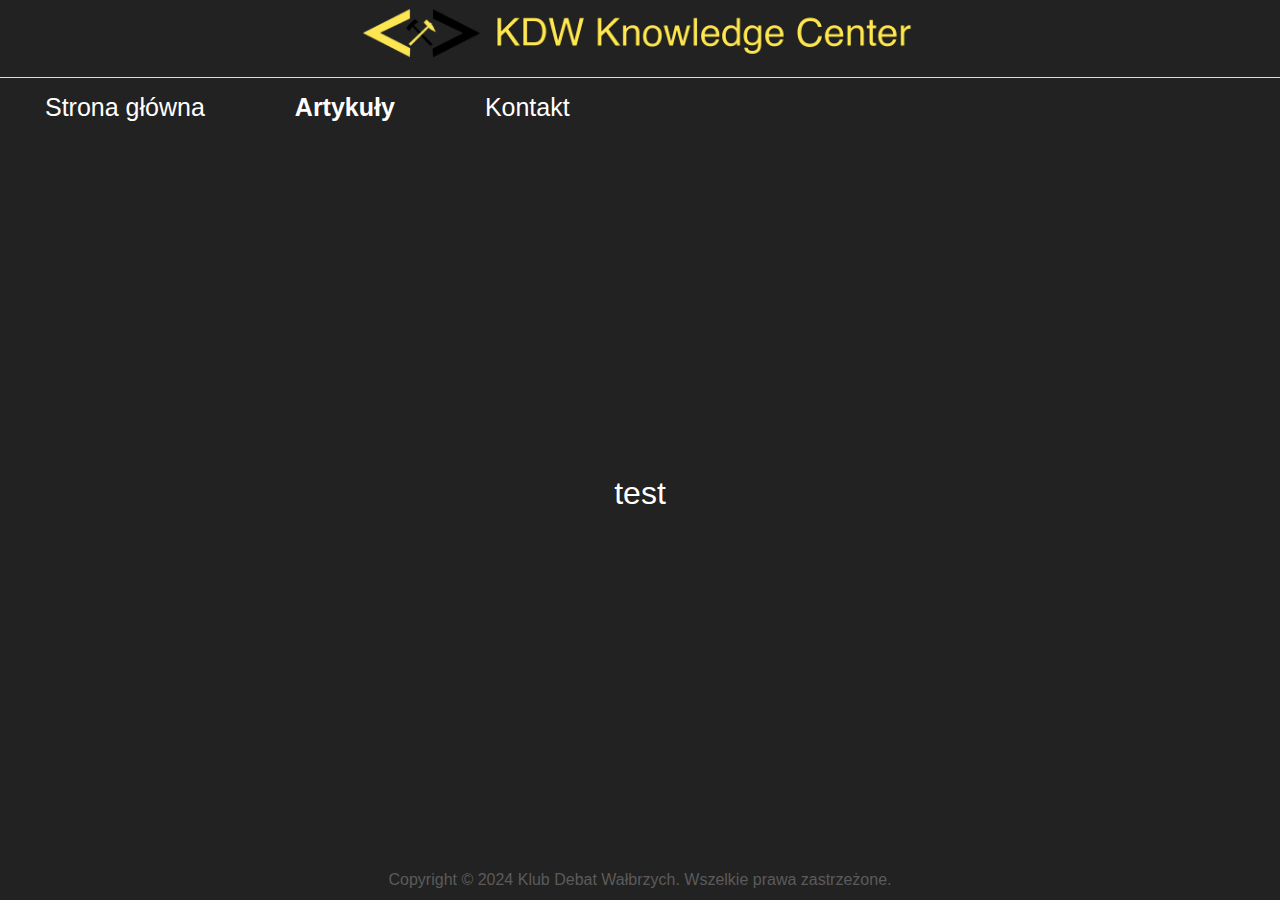
<file: artykuly.html>
<!DOCTYPE html>
<head>
    <link rel="stylesheet" href="style.css">
    <title>KDW KC | Artykuły</title>
</head>
<body>
    <div class="menu" style="background: #222222;">
        <div class="menu-logo">
            <img src="./img/kdwkc-logo.png">
        </div>
        <div class="menu-bar">
        <div class="menu-button"><a href="index.html" >Strona główna</a></div>
            <div class="menu-button"><a href="artykuly.html" style="font-weight: bolder;">Artykuły</a></div>
            <div class="menu-button"><a href="kontakt.html">Kontakt</a></div>
    </div>
    <div class="section" style="background-color: #222222;">
        <h2>test</h2>
    </div>
    <div class="footer" style="align-self: flex-end; position: fixed;">
        Copyright © 2024 Klub Debat Wałbrzych. Wszelkie prawa zastrzeżone.
    </div>
</div>

</body>
</html>
</file>
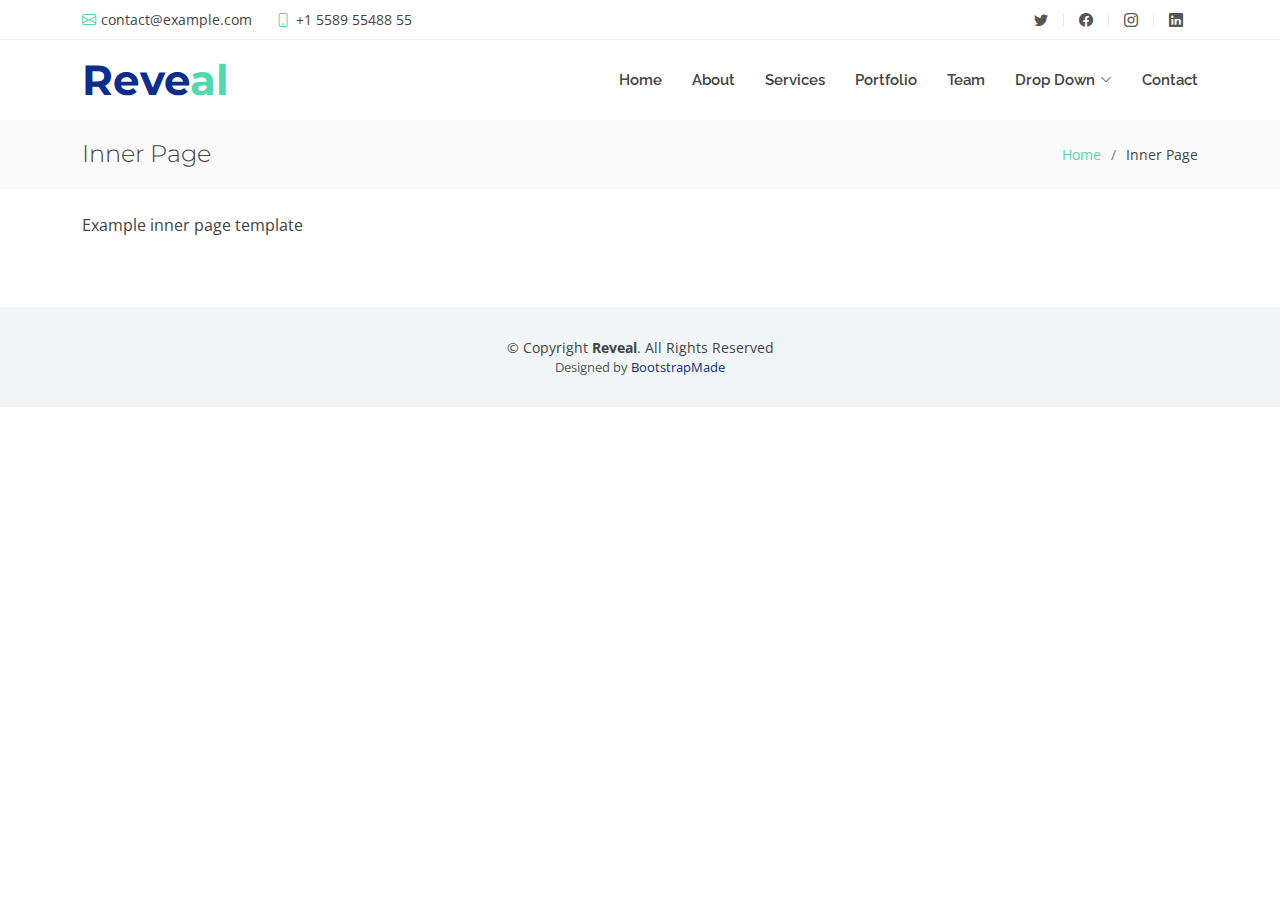
<file: inner-page.html>
<!DOCTYPE html>
<html lang="en">

<head>
  <meta charset="utf-8">
  <meta content="width=device-width, initial-scale=1.0" name="viewport">

  <title>Inner Page - Reveal Bootstrap Template</title>
  <meta content="" name="description">
  <meta content="" name="keywords">

  <!-- Favicons -->
  <link href="assets/img/favicon.png" rel="icon">
  <link href="assets/img/apple-touch-icon.png" rel="apple-touch-icon">

  <!-- Google Fonts -->
  <link href="https://fonts.googleapis.com/css?family=Open+Sans:300,300i,400,400i,700,700i|Raleway:300,400,500,700,800|Montserrat:300,400,700" rel="stylesheet">

  <!-- Vendor CSS Files -->
  <link href="assets/vendor/aos/aos.css" rel="stylesheet">
  <link href="assets/vendor/bootstrap/css/bootstrap.min.css" rel="stylesheet">
  <link href="assets/vendor/bootstrap-icons/bootstrap-icons.css" rel="stylesheet">
  <link href="assets/vendor/boxicons/css/boxicons.min.css" rel="stylesheet">
  <link href="assets/vendor/glightbox/css/glightbox.min.css" rel="stylesheet">
  <link href="assets/vendor/swiper/swiper-bundle.min.css" rel="stylesheet">

  <!-- Template Main CSS File -->
  <link href="assets/css/style.css" rel="stylesheet">

  <!-- =======================================================
  * Template Name: Reveal - v4.2.0
  * Template URL: https://bootstrapmade.com/reveal-bootstrap-corporate-template/
  * Author: BootstrapMade.com
  * License: https://bootstrapmade.com/license/
  ======================================================== -->
</head>

<body>

  <!-- ======= Top Bar ======= -->
  <section id="topbar" class="d-flex align-items-center">
    <div class="container d-flex justify-content-center justify-content-md-between">
      <div class="contact-info d-flex align-items-center">
        <i class="bi bi-envelope d-flex align-items-center"><a href="mailto:contact@example.com">contact@example.com</a></i>
        <i class="bi bi-phone d-flex align-items-center ms-4"><span>+1 5589 55488 55</span></i>
      </div>
      <div class="social-links d-none d-md-flex align-items-center">
        <a href="#" class="twitter"><i class="bi bi-twitter"></i></a>
        <a href="#" class="facebook"><i class="bi bi-facebook"></i></a>
        <a href="#" class="instagram"><i class="bi bi-instagram"></i></a>
        <a href="#" class="linkedin"><i class="bi bi-linkedin"></i></i></a>
      </div>
    </div>
  </section><!-- End Top Bar-->

  <!-- ======= Header ======= -->
  <header id="header" class="d-flex align-items-center">
    <div class="container d-flex justify-content-between">

      <div id="logo">
        <h1><a href="index.html">Reve<span>al</span></a></h1>
        <!-- Uncomment below if you prefer to use an image logo -->
        <!-- <a href="index.html"><img src="assets/img/logo.png" alt=""></a>-->
      </div>

      <nav id="navbar" class="navbar">
        <ul>
          <li><a class="nav-link scrollto " href="#hero">Home</a></li>
          <li><a class="nav-link scrollto" href="#about">About</a></li>
          <li><a class="nav-link scrollto" href="#services">Services</a></li>
          <li><a class="nav-link scrollto " href="#portfolio">Portfolio</a></li>
          <li><a class="nav-link scrollto" href="#team">Team</a></li>
          <li class="dropdown"><a href="#"><span>Drop Down</span> <i class="bi bi-chevron-down"></i></a>
            <ul>
              <li><a href="#">Drop Down 1</a></li>
              <li class="dropdown"><a href="#"><span>Deep Drop Down</span> <i class="bi bi-chevron-right"></i></a>
                <ul>
                  <li><a href="#">Deep Drop Down 1</a></li>
                  <li><a href="#">Deep Drop Down 2</a></li>
                  <li><a href="#">Deep Drop Down 3</a></li>
                  <li><a href="#">Deep Drop Down 4</a></li>
                  <li><a href="#">Deep Drop Down 5</a></li>
                </ul>
              </li>
              <li><a href="#">Drop Down 2</a></li>
              <li><a href="#">Drop Down 3</a></li>
              <li><a href="#">Drop Down 4</a></li>
            </ul>
          </li>
          <li><a class="nav-link scrollto" href="#contact">Contact</a></li>
        </ul>
        <i class="bi bi-list mobile-nav-toggle"></i>
      </nav><!-- .navbar -->

    </div>
  </header><!-- End Header -->

  <main id="main">

    <!-- ======= Breadcrumbs Section ======= -->
    <section class="breadcrumbs">
      <div class="container">

        <div class="d-flex justify-content-between align-items-center">
          <h2>Inner Page</h2>
          <ol>
            <li><a href="index.html">Home</a></li>
            <li>Inner Page</li>
          </ol>
        </div>

      </div>
    </section><!-- End Breadcrumbs Section -->

    <section class="inner-page pt-4">
      <div class="container">
        <p>
          Example inner page template
        </p>
      </div>
    </section>

  </main><!-- End #main -->

  <!-- ======= Footer ======= -->
  <footer id="footer">
    <div class="container">
      <div class="copyright">
        &copy; Copyright <strong>Reveal</strong>. All Rights Reserved
      </div>
      <div class="credits">
        <!--
        All the links in the footer should remain intact.
        You can delete the links only if you purchased the pro version.
        Licensing information: https://bootstrapmade.com/license/
        Purchase the pro version with working PHP/AJAX contact form: https://bootstrapmade.com/buy/?theme=Reveal
      -->
        Designed by <a href="https://bootstrapmade.com/">BootstrapMade</a>
      </div>
    </div>
  </footer><!-- End Footer -->

  <a href="#" class="back-to-top d-flex align-items-center justify-content-center"><i class="bi bi-arrow-up-short"></i></a>

  <!-- Vendor JS Files -->
  <script src="assets/vendor/aos/aos.js"></script>
  <script src="assets/vendor/bootstrap/js/bootstrap.bundle.min.js"></script>
  <script src="assets/vendor/glightbox/js/glightbox.min.js"></script>
  <script src="assets/vendor/isotope-layout/isotope.pkgd.min.js"></script>
  <script src="assets/vendor/php-email-form/validate.js"></script>
  <script src="assets/vendor/swiper/swiper-bundle.min.js"></script>

  <!-- Template Main JS File -->
  <script src="assets/js/main.js"></script>

</body>

</html>
</file>
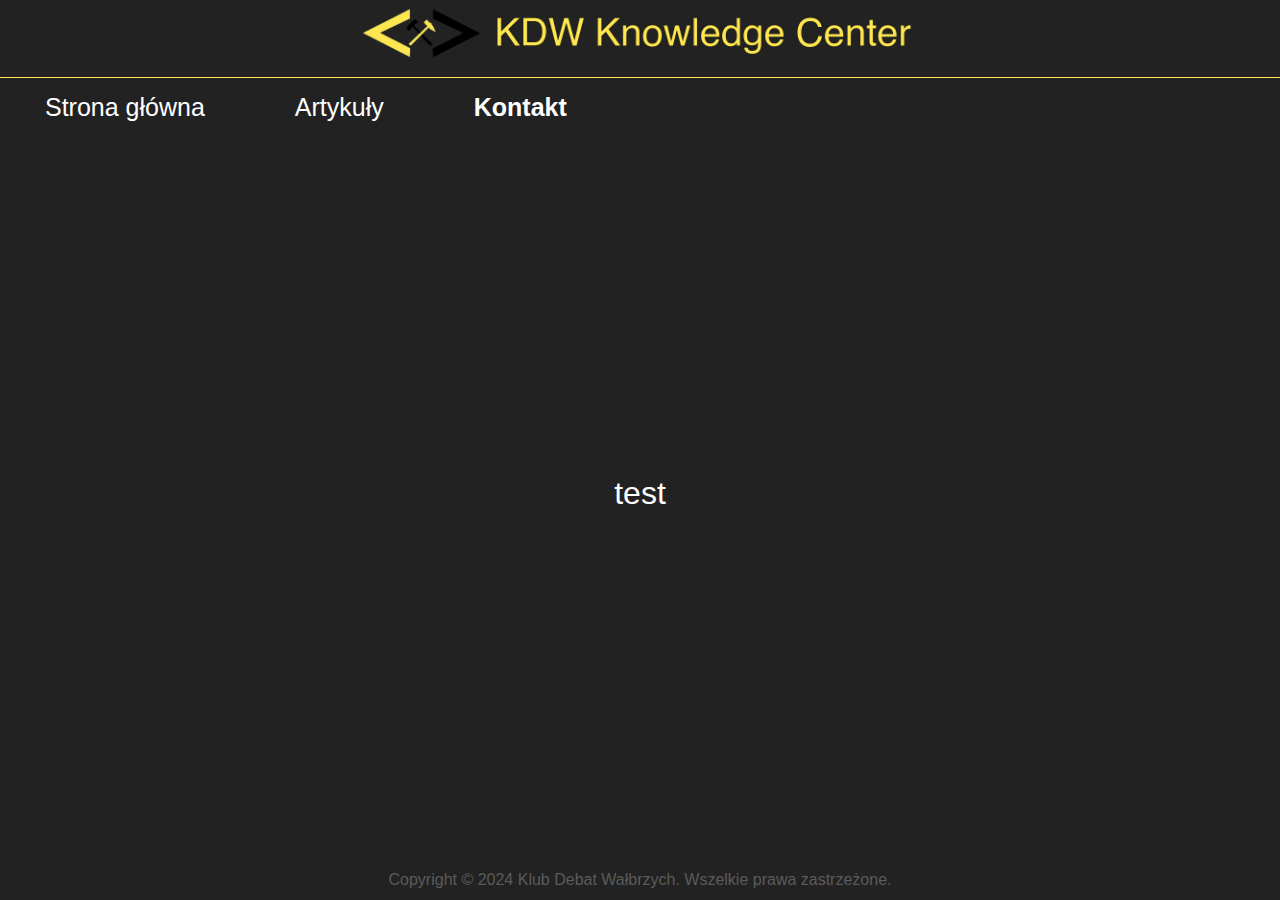
<file: kontakt.html>
<!DOCTYPE html>
<head>
    <link rel="stylesheet" href="style.css">
    <title>KDW KC | Kontakt</title>
</head>
<body>
    <div class="menu" style="background: #222222;">
        <div class="menu-logo">
            <img src="./img/kdwkc-logo.png">
        </div>
        <div class="menu-bar">
        <div class="menu-button"><a href="index.html" >Strona główna</a></div>
            <div class="menu-button"><a href="artykuly.html">Artykuły</a></div>
            <div class="menu-button"><a href="kontakt.html" style="font-weight: bolder;">Kontakt</a></div>
    </div>
    <div class="section" style="background-color: #222222;">
        <h2>test</h2>
    </div>
    <div class="footer" style="align-self: flex-end; position: fixed;">
        Copyright © 2024 Klub Debat Wałbrzych. Wszelkie prawa zastrzeżone.
    </div>
</div>

</body>
</html>
</file>
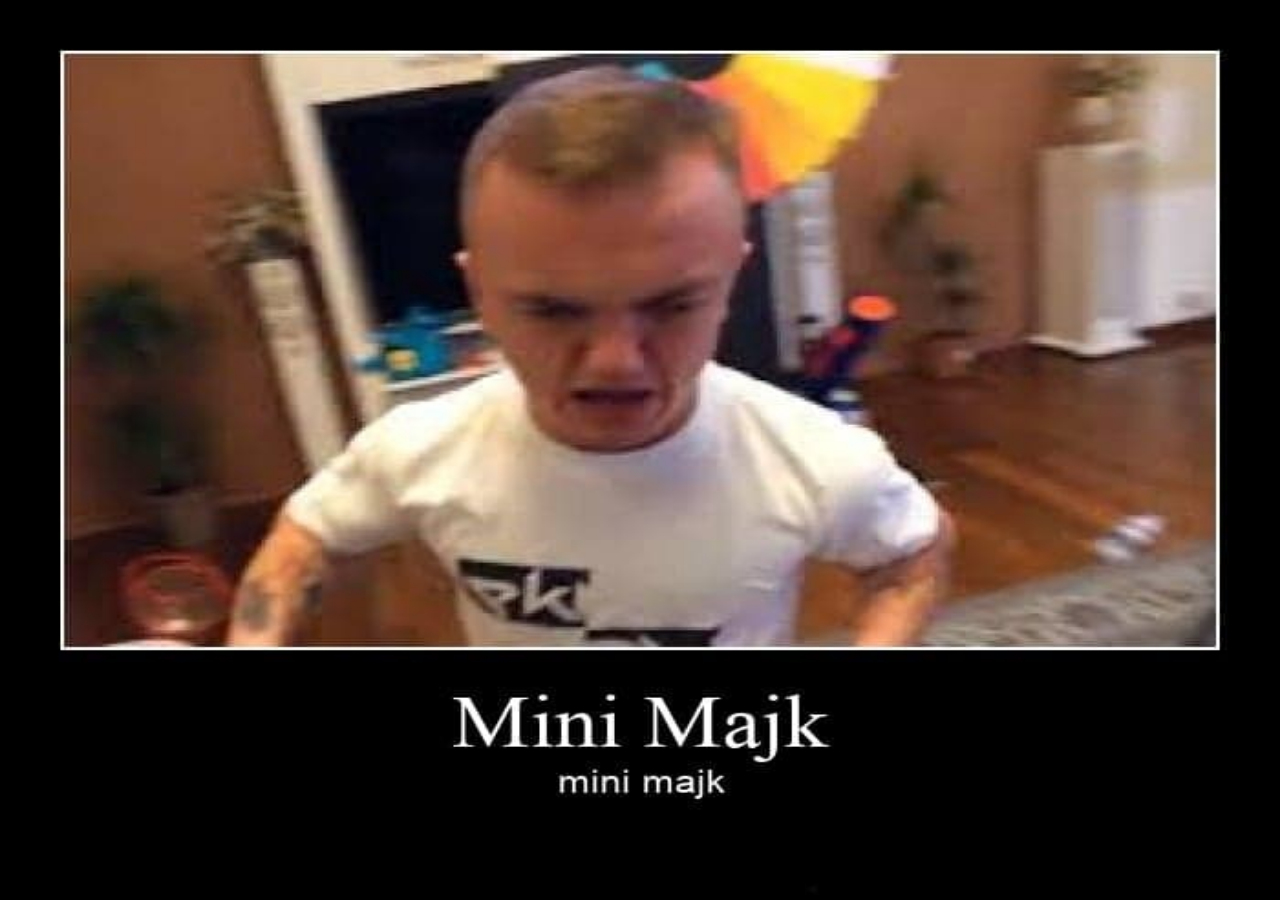
<file: majk.html>
<html>

<title>mini majk</title>

    <style>
        body
        {
        background-image: url('majk.jpg');
        background-repeat: no-repeat;
        background-attachment: fixed;
        background-size: 100% 100%;
        }
        </style>
</html>
</file>
<file: style.css>
body {
  display: flex;
  margin: 0px;
  font-family: Arial, Helvetica, sans-serif;
  flex-wrap: wrap;
}

.menu {
  display: flex;
  background-image: url("./img/KDW-right2.png");
  background-color: #cccccc;
  width: 100%;
  height: 100vh;
  flex-wrap: wrap;
  align-content: start;
}

.menu-logo {
  display: flex;
  width: 100%;
  height: 8vh;
  justify-content: center;
}

.menu-bar {
  display: flex;
  width: 100%;
  height: 5vh;
  justify-content: start;
  margin-bottom: 30vh;
  margin-top: 5px;
  padding-top: 5px;
  border-top: #ffe751 1px solid;
  flex-wrap: wrap;
}

.menu-button {
  display: flex;
  margin: 10px 45px;
}

.menu-button a {
  color: white;
  font-size: 25px;
  text-decoration: none;
  border-bottom: 2px solid #222222;
}

.menu-button a:hover {
  color: #ffe751;
  transition: ease-in 0.2s;
  border-bottom: 2px solid #ffe751;
}

.section {
  display: flex;
  width: 100%;
  height: fit-content;
  background-color: #eeeeee;
  padding: 50px 140px;
  align-items: center;
  justify-content: center;
  flex-wrap: wrap;
}

.box-full {
  height: 100vh;
  width: 100vw;
}

h1 {
  padding: 30px;
  font-size: 72px;
  color: white;
  font-weight: bolder;
}
h2 {
  font-size: 32px;
  color: white;
  font-weight: normal;
}

h3 {
  font-size: 28px;
  color: #5b5b5b;
  font-weight: normal;
}

h4 {
  font-size: 14px;
  color: #5b5b5b;
  font-weight: lighter;
}

.button {
  width: fit-content;
  height: fit-content;
  background: linear-gradient(-45deg, #0b1bff, #8e58f1);
  padding: 5px;
}

.button:hover {
  box-shadow: white 0px 0px 7px;
  transition: ease-in 0.2s;
}

.button:not(:hover) {
  box-shadow: white 0px 0px 0px;
  transition: ease-in 0.2s;
}

.button a {
  color: white;
  text-decoration: none;
  font-size: 28px;
  padding: 30px;
}

.button a:hover {
  color: #ffe751;
  transition: ease-in 0.2s;
}

.button a:not(:hover) {
  color: white;
  transition: ease-in 0.2s;
}

.box {
  display: flex;
  height: 520px;
  width: 390px;
  margin: 20px;
  justify-content: center;
  flex-wrap: wrap;
  align-items: start;
  font-weight: normal;
  background-color: #e7e6e6;
}

.box:hover {
  transition: 0.2s;
  box-shadow: 0px 0px 10px #5b5b5b;
  transition-timing-function: linear;
}

.box:not(:hover) {
  transition: 0.2s;
  box-shadow: 0px 0px 0px #5b5b5b;
}

.box-img {
  display: flex;
  height: 40%;
  width: 100%;
  justify-content: center;
  align-items: center;
  padding-top: 10px;
}

.box-text {
  display: flex;
  margin: 10px;
  width: 100%;
  justify-content: center;
  align-content: start;
  flex-wrap: wrap;
}

.link {
  display: flex;
  justify-content: center;
  height: fit-content;
  width: fit-content;
}

.link a {
  color: #222222;
  font-size: 18px;
  text-decoration: none;
  border-bottom: 2px solid #e7e6e6;
}

.arrow-link {
  border: solid #ffe751;
  border-width: 0 2px 2px 0;
  display: inline-block;
  padding: 5px;
  transform: rotate(-45deg);
  -webkit-transform: rotate(-45deg);
}

.link a:hover {
  border-bottom: 2px solid #ffe751;
  transition: 0.2s;
}

.link a:not(:hover) {
  color: #222222;
  transition: 0.2s;
  border-bottom: 2px solid #e7e6e6;
}

.footer {
  display: flex;
  justify-content: center;
  align-items: center;
  background-color: #222222;
  width: 100%;
  height: 40px;
  font-size: 16px;
  color: #5b5b5b;
  font-weight: normal;
  margin-top: auto;
}

.spinanim {
  width: 430px;
  height: 300px;
  background-image: url(./img/img2.png);
  background-size: contain;
  position: relative;
  border-radius: 4px;
  border-style: solid;
  border-color: black;
  transform-style: preserve-3d;
  animation: spin 5s linear infinite;
}

@keyframes spin {
  0% {
    transform: rotateY(0deg) rotateZ(45deg) rotateX(15deg);
  }
  100% {
    transform: rotateY(360deg) rotateZ(45deg) rotateX(15deg);
  }
}

.row {
  display: flex;
  justify-content: center;
  align-items: center;
  width: 50%;
  height: fit-content;
}
</file>
<file: assets/css/style.css>
/**
* Template Name: Reveal - v4.2.0
* Template URL: https://bootstrapmade.com/reveal-bootstrap-corporate-template/
* Author: BootstrapMade.com
* License: https://bootstrapmade.com/license/
*/

/*--------------------------------------------------------------
# General
--------------------------------------------------------------*/
body {
  background: #fff;
  color: #444;
  font-family: "Open Sans", sans-serif;
}

a {
  color: #50d8af;
  text-decoration: none;
  transition: 0.5s;
}

a:hover, a:active, a:focus {
  color: #51d8af;
  outline: none;
  text-decoration: none;
}

p {
  padding: 0;
  margin: 0 0 30px 0;
}

h1, h2, h3, h4, h5, h6 {
  font-family: "Montserrat", sans-serif;
  font-weight: 400;
  margin: 0 0 20px 0;
  padding: 0;
}

/*--------------------------------------------------------------
# Back to top button
--------------------------------------------------------------*/
.back-to-top {
  position: fixed;
  visibility: hidden;
  opacity: 0;
  right: 15px;
  bottom: 15px;
  z-index: 996;
  background: #50d8af;
  width: 40px;
  height: 40px;
  transition: all 0.4s;
}

.back-to-top i {
  font-size: 28px;
  color: #fff;
  line-height: 0;
}

.back-to-top:hover {
  background: #71dfbe;
  color: #fff;
}

.back-to-top.active {
  visibility: visible;
  opacity: 1;
}

/*--------------------------------------------------------------
# Top Bar
--------------------------------------------------------------*/
#topbar {
  background: #fff;
  border-bottom: 1px solid #eee;
  font-size: 14px;
  padding: 0;
  height: 40px;
}

#topbar .contact-info i {
  font-style: normal;
  color: #50d8af;
}

#topbar .contact-info i a, #topbar .contact-info i span {
  padding-left: 5px;
  color: #444;
}

#topbar .contact-info i a {
  line-height: 0;
  transition: 0.3s;
}

#topbar .contact-info i a:hover {
  color: #50d8af;
}

#topbar .social-links a {
  color: #555;
  padding: 0 15px;
  display: inline-block;
  line-height: 1px;
  border-left: 1px solid #e9e9e9;
}

#topbar .social-links a:hover {
  color: #50d8af;
}

#topbar .social-links a:first-child {
  border-left: 0;
}

/*--------------------------------------------------------------
# Header
--------------------------------------------------------------*/
#header {
  height: 80px;
  transition: all 0.5s;
  z-index: 997;
  background: #fff;
  box-shadow: 0px 6px 9px 0px rgba(0, 0, 0, 0.06);
}

#header #logo h1 {
  font-size: 42px;
  margin: 0;
  padding: 0;
  font-family: "Montserrat", sans-serif;
  font-weight: 700;
}

#header #logo h1 a {
  color: #0c2e8a;
}

#header #logo h1 a span {
  color: #50d8af;
}

#header #logo img {
  padding: 0;
  margin: 0;
}

@media (max-width: 768px) {
  #header {
    height: 60px;
  }
  #header #logo h1 {
    font-size: 34px;
  }
  #header #logo img {
    max-height: 40px;
  }
}

.scrolled-offset {
  margin-top: 70px;
}

/*--------------------------------------------------------------
# Navigation Menu
--------------------------------------------------------------*/
/**
* Desktop Navigation 
*/
.navbar {
  padding: 0;
}

.navbar ul {
  margin: 0;
  padding: 0;
  display: flex;
  list-style: none;
  align-items: center;
}

.navbar li {
  position: relative;
}

.navbar a {
  display: flex;
  align-items: center;
  justify-content: space-between;
  padding: 10px 0 10px 30px;
  font-family: "Raleway", sans-serif;
  font-size: 15px;
  font-weight: 600;
  color: #444;
  white-space: nowrap;
  transition: 0.3s;
}

.navbar a i {
  font-size: 12px;
  line-height: 0;
  margin-left: 5px;
}

.navbar a:hover, .navbar .active, .navbar li:hover > a {
  color: #50d8af;
}

.navbar .dropdown ul {
  display: block;
  position: absolute;
  left: 14px;
  top: calc(100% + 30px);
  margin: 0;
  padding: 10px 0;
  z-index: 99;
  opacity: 0;
  visibility: hidden;
  background: #fff;
  box-shadow: 0px 0px 30px rgba(127, 137, 161, 0.25);
  transition: 0.3s;
}

.navbar .dropdown ul li {
  min-width: 200px;
}

.navbar .dropdown ul a {
  padding: 10px 20px;
  font-size: 14px;
}

.navbar .dropdown ul a i {
  font-size: 12px;
}

.navbar .dropdown ul a:hover, .navbar .dropdown ul .active:hover, .navbar .dropdown ul li:hover > a {
  color: #50d8af;
}

.navbar .dropdown:hover > ul {
  opacity: 1;
  top: 100%;
  visibility: visible;
}

.navbar .dropdown .dropdown ul {
  top: 0;
  left: calc(100% - 30px);
  visibility: hidden;
}

.navbar .dropdown .dropdown:hover > ul {
  opacity: 1;
  top: 0;
  left: 100%;
  visibility: visible;
}

@media (max-width: 1366px) {
  .navbar .dropdown .dropdown ul {
    left: -90%;
  }
  .navbar .dropdown .dropdown:hover > ul {
    left: -100%;
  }
}

/**
* Mobile Navigation 
*/
.mobile-nav-toggle {
  color: #0c2e8a;
  font-size: 28px;
  cursor: pointer;
  display: none;
  line-height: 0;
  transition: 0.5s;
}

.mobile-nav-toggle.bi-x {
  color: #fff;
}

@media (max-width: 991px) {
  .mobile-nav-toggle {
    display: block;
  }
  .navbar ul {
    display: none;
  }
}

.navbar-mobile {
  position: fixed;
  overflow: hidden;
  top: 0;
  right: 0;
  left: 0;
  bottom: 0;
  background: rgba(8, 30, 91, 0.9);
  transition: 0.3s;
  z-index: 999;
}

.navbar-mobile .mobile-nav-toggle {
  position: absolute;
  top: 15px;
  right: 15px;
}

.navbar-mobile ul {
  display: block;
  position: absolute;
  top: 55px;
  right: 15px;
  bottom: 15px;
  left: 15px;
  padding: 10px 0;
  background-color: #fff;
  overflow-y: auto;
  transition: 0.3s;
}

.navbar-mobile a {
  padding: 10px 20px;
  font-size: 15px;
  color: #0c2e8a;
}

.navbar-mobile a:hover, .navbar-mobile .active, .navbar-mobile li:hover > a {
  color: #50d8af;
}

.navbar-mobile .getstarted {
  margin: 15px;
}

.navbar-mobile .dropdown ul {
  position: static;
  display: none;
  margin: 10px 20px;
  padding: 10px 0;
  z-index: 99;
  opacity: 1;
  visibility: visible;
  background: #fff;
  box-shadow: 0px 0px 30px rgba(127, 137, 161, 0.25);
}

.navbar-mobile .dropdown ul li {
  min-width: 200px;
}

.navbar-mobile .dropdown ul a {
  padding: 10px 20px;
}

.navbar-mobile .dropdown ul a i {
  font-size: 12px;
}

.navbar-mobile .dropdown ul a:hover, .navbar-mobile .dropdown ul .active:hover, .navbar-mobile .dropdown ul li:hover > a {
  color: #50d8af;
}

.navbar-mobile .dropdown > .dropdown-active {
  display: block;
}

/*--------------------------------------------------------------
# Hero Section
--------------------------------------------------------------*/
#hero {
  width: 100%;
  height: 60vh;
  position: relative;
  background: url("../img/hero-carousel/1.jpg") no-repeat;
  background-size: cover;
  padding: 0;
}

#hero .hero-content {
  position: absolute;
  bottom: 0;
  top: 0;
  left: 0;
  right: 0;
  z-index: 10;
  display: flex;
  justify-content: center;
  align-items: center;
  flex-direction: column;
  text-align: center;
}

#hero .hero-content h2 {
  color: #0c2e8a;
  margin-bottom: 30px;
  font-size: 64px;
  font-weight: 700;
}

#hero .hero-content h2 span {
  color: #50d8af;
  text-decoration: underline;
}

@media (max-width: 767px) {
  #hero .hero-content h2 {
    font-size: 34px;
  }
}

#hero .hero-content .btn-get-started, #hero .hero-content .btn-projects {
  font-family: "Raleway", sans-serif;
  font-size: 15px;
  font-weight: bold;
  letter-spacing: 1px;
  display: inline-block;
  padding: 10px 32px;
  border-radius: 2px;
  transition: 0.5s;
  margin: 10px;
  color: #fff;
}

#hero .hero-content .btn-get-started {
  background: #0c2e8a;
  border: 2px solid #0c2e8a;
}

#hero .hero-content .btn-get-started:hover {
  background: none;
  color: #0c2e8a;
}

#hero .hero-content .btn-projects {
  background: #50d8af;
  border: 2px solid #50d8af;
}

#hero .hero-content .btn-projects:hover {
  background: none;
  color: #50d8af;
}

#hero .hero-slider {
  z-index: 8;
  height: 60vh;
}

#hero .hero-slider::before {
  content: '';
  background-color: rgba(255, 255, 255, 0.7);
  position: absolute;
  height: 100%;
  width: 100%;
  top: 0;
  right: 0;
  left: 0;
  bottom: 0;
  z-index: 7;
}

#hero .hero-slider .swiper-slide {
  background-size: cover;
  background-position: center;
  background-repeat: no-repeat;
  transition-property: opacity;
}

/*--------------------------------------------------------------
# Sections
--------------------------------------------------------------*/
section {
  padding: 40px 0;
  overflow: hidden;
}

/* Sections Header
--------------------------------*/
.section-header {
  margin-bottom: 30px;
}

.section-header h2 {
  font-size: 32px;
  color: #0c2e8a;
  text-transform: uppercase;
  font-weight: 700;
  position: relative;
  padding-bottom: 20px;
}

.section-header h2::before {
  content: '';
  position: absolute;
  display: block;
  width: 50px;
  height: 3px;
  background: #50d8af;
  bottom: 0;
  left: 0;
}

.section-header p {
  padding: 0;
  margin: 0;
}

/*--------------------------------------------------------------
# Breadcrumbs
--------------------------------------------------------------*/
.breadcrumbs {
  padding: 20px 0;
  background-color: #fafafa;
  min-height: 40px;
}

.breadcrumbs h2 {
  font-size: 24px;
  font-weight: 300;
  margin: 0;
}

@media (max-width: 992px) {
  .breadcrumbs h2 {
    margin: 0 0 10px 0;
  }
}

.breadcrumbs ol {
  display: flex;
  flex-wrap: wrap;
  list-style: none;
  padding: 0;
  margin: 0;
  font-size: 14px;
}

.breadcrumbs ol li + li {
  padding-left: 10px;
}

.breadcrumbs ol li + li::before {
  display: inline-block;
  padding-right: 10px;
  color: #6c757d;
  content: "/";
}

@media (max-width: 768px) {
  .breadcrumbs .d-flex {
    display: block !important;
  }
  .breadcrumbs ol {
    display: block;
  }
  .breadcrumbs ol li {
    display: inline-block;
  }
}

/* About Section
--------------------------------*/
#about {
  padding: 60px 0 30px 0;
}

#about .about-img {
  overflow: hidden;
}

#about .about-img img {
  margin-left: -15px;
  max-width: 100%;
}

@media (max-width: 768px) {
  #about .about-img {
    height: auto;
  }
  #about .about-img img {
    margin-left: 0;
    padding-bottom: 30px;
  }
}

#about .content h2 {
  color: #0c2e8a;
  font-weight: 700;
  font-size: 36px;
  font-family: "Raleway", sans-serif;
}

#about .content h3 {
  color: #555;
  font-weight: 300;
  font-size: 18px;
  line-height: 26px;
  font-style: italic;
}

#about .content p {
  line-height: 26px;
}

#about .content p:last-child {
  margin-bottom: 0;
}

#about .content i {
  font-size: 20px;
  padding-right: 4px;
  color: #50d8af;
}

#about .content ul {
  list-style: none;
  padding: 0;
}

#about .content ul li {
  padding-bottom: 10px;
}

/* Services Section
--------------------------------*/
#services {
  padding: 40px 0;
}

#services .box {
  padding: 40px;
  box-shadow: 10px 10px 15px rgba(73, 78, 92, 0.1);
  background: #fff;
  transition: 0.4s;
  height: 100%;
}

#services .box:hover {
  box-shadow: 0px 0px 30px rgba(73, 78, 92, 0.15);
  transform: translateY(-10px);
  -webkit-transform: translateY(-10px);
  -moz-transform: translateY(-10px);
}

#services .box .icon {
  float: left;
}

#services .box .icon i {
  color: #444;
  font-size: 64px;
  transition: 0.5s;
  line-height: 0;
  margin-top: 34px;
}

#services .box .icon i:before {
  background: #0c2e8a;
  background: linear-gradient(45deg, #50d8af 0%, #a3ebd5 100%);
  background-clip: border-box;
  -webkit-background-clip: text;
  -webkit-text-fill-color: transparent;
}

#services .box h4 {
  margin-left: 100px;
  font-weight: 700;
  margin-bottom: 15px;
  font-size: 22px;
}

#services .box h4 a {
  color: #444;
}

#services .box p {
  font-size: 14px;
  margin-left: 100px;
  margin-bottom: 0;
  line-height: 24px;
}

@media (max-width: 767px) {
  #services .box .box {
    margin-bottom: 20px;
  }
  #services .box .icon {
    float: none;
    text-align: center;
    padding-bottom: 15px;
  }
  #services .box h4, #services .box p {
    margin-left: 0;
    text-align: center;
  }
}

/* Clients Section
--------------------------------*/
#clients {
  padding: 30px 0;
}

#clients img {
  max-width: 100%;
  opacity: 0.5;
  transition: 0.3s;
  padding: 15px 0;
}

#clients img:hover {
  opacity: 1;
}

#clients .swiper-pagination {
  margin-top: 20px;
  position: relative;
}

#clients .swiper-pagination .swiper-pagination-bullet {
  width: 12px;
  height: 12px;
  background-color: #fff;
  opacity: 1;
  border: 1px solid #50d8af;
}

#clients .swiper-pagination .swiper-pagination-bullet-active {
  background-color: #50d8af;
}

/* Our Portfolio Section
--------------------------------*/
#portfolio {
  background: #fff;
  padding: 30px 0;
}

#portfolio #portfolio-flters {
  padding: 0;
  margin: 0 auto 25px auto;
  list-style: none;
  text-align: center;
  border-radius: 50px;
}

#portfolio #portfolio-flters li {
  cursor: pointer;
  display: inline-block;
  padding: 10px 18px 12px 18px;
  font-size: 14px;
  font-weight: 500;
  line-height: 1;
  color: #444;
  margin: 0 3px 10px 3px;
  transition: all ease-in-out 0.3s;
  background: #f7f7f7;
  border-radius: 4px;
}

#portfolio #portfolio-flters li:hover, #portfolio #portfolio-flters li.filter-active {
  color: #fff;
  background: #50d8af;
}

#portfolio #portfolio-flters li:last-child {
  margin-right: 0;
}

#portfolio .portfolio-item {
  margin-bottom: 30px;
  overflow: hidden;
}

#portfolio .portfolio-item img {
  position: relative;
  top: 0;
  transition: all 0.6s cubic-bezier(0.645, 0.045, 0.355, 1);
}

#portfolio .portfolio-item .portfolio-info {
  opacity: 0;
  position: absolute;
  left: 12px;
  right: 12px;
  bottom: -50px;
  z-index: 3;
  transition: all ease-in-out 0.3s;
  background: #50d8af;
  padding: 15px 20px;
}

#portfolio .portfolio-item .portfolio-info h4 {
  font-size: 18px;
  color: #fff;
  font-weight: 600;
}

#portfolio .portfolio-item .portfolio-info p {
  color: #fff;
  font-size: 14px;
  margin-bottom: 0;
}

#portfolio .portfolio-item .portfolio-info .preview-link, #portfolio .portfolio-item .portfolio-info .details-link {
  position: absolute;
  right: 50px;
  font-size: 24px;
  top: calc(50% - 18px);
  color: rgba(255, 255, 255, 0.6);
  transition: ease-in-out 0.3s;
}

#portfolio .portfolio-item .portfolio-info .preview-link:hover, #portfolio .portfolio-item .portfolio-info .details-link:hover {
  color: #fff;
}

#portfolio .portfolio-item .portfolio-info .details-link {
  right: 15px;
}

#portfolio .portfolio-item:hover img {
  top: -30px;
}

#portfolio .portfolio-item:hover .portfolio-info {
  opacity: 1;
  bottom: 0;
}

/*--------------------------------------------------------------
# Portfolio Details
--------------------------------------------------------------*/
.portfolio-details {
  padding-top: 40px;
}

.portfolio-details .portfolio-details-slider img {
  width: 100%;
}

.portfolio-details .portfolio-details-slider .swiper-pagination {
  margin-top: 20px;
  position: relative;
}

.portfolio-details .portfolio-details-slider .swiper-pagination .swiper-pagination-bullet {
  width: 12px;
  height: 12px;
  background-color: #fff;
  opacity: 1;
  border: 1px solid #50d8af;
}

.portfolio-details .portfolio-details-slider .swiper-pagination .swiper-pagination-bullet-active {
  background-color: #50d8af;
}

.portfolio-details .portfolio-info {
  padding: 30px;
  box-shadow: 0px 0 30px rgba(12, 46, 138, 0.08);
}

.portfolio-details .portfolio-info h3 {
  font-size: 22px;
  font-weight: 700;
  margin-bottom: 20px;
  padding-bottom: 20px;
  border-bottom: 1px solid #eee;
}

.portfolio-details .portfolio-info ul {
  list-style: none;
  padding: 0;
  font-size: 15px;
}

.portfolio-details .portfolio-info ul li + li {
  margin-top: 10px;
}

.portfolio-details .portfolio-description {
  padding-top: 30px;
}

.portfolio-details .portfolio-description h2 {
  font-size: 26px;
  font-weight: 700;
  margin-bottom: 20px;
}

.portfolio-details .portfolio-description p {
  padding: 0;
}

/* Testimonials Section
--------------------------------*/
#testimonials {
  padding: 30px 0;
}

#testimonials .testimonial-item {
  box-sizing: content-box;
  padding: 30px 30px 0 30px;
  margin: 30px 15px;
  text-align: center;
  min-height: 350px;
  box-shadow: 0px 2px 12px rgba(0, 0, 0, 0.08);
}

@media (max-width: 767px) {
  #testimonials .testimonial-item {
    margin: 30px 10px;
  }
}

#testimonials .testimonial-item .testimonial-img {
  width: 90px;
  border-radius: 50%;
  border: 4px solid #fff;
  margin: 0 auto;
}

#testimonials .testimonial-item h3 {
  font-size: 18px;
  font-weight: bold;
  margin: 10px 0 5px 0;
  color: #111;
}

#testimonials .testimonial-item h4 {
  font-size: 14px;
  color: #999;
  margin: 0;
}

#testimonials .testimonial-item .quote-sign-left {
  margin-top: -15px;
  padding-right: 10px;
  display: inline-block;
  width: 37px;
}

#testimonials .testimonial-item .quote-sign-right {
  margin-bottom: -15px;
  padding-left: 10px;
  display: inline-block;
  max-width: 100%;
  width: 37px;
}

#testimonials .testimonial-item p {
  font-style: italic;
  margin: 0 auto 15px auto;
}

#testimonials .swiper-pagination {
  margin-top: 20px;
  position: relative;
}

#testimonials .swiper-pagination .swiper-pagination-bullet {
  width: 12px;
  height: 12px;
  background-color: #fff;
  opacity: 1;
  border: 1px solid #50d8af;
}

#testimonials .swiper-pagination .swiper-pagination-bullet-active {
  background-color: #50d8af;
}

/* Call To Action Section
--------------------------------*/
#call-to-action {
  background: #081e5b;
  background-size: cover;
  padding: 40px 0;
}

#call-to-action .cta-title {
  color: #fff;
  font-size: 28px;
  font-weight: 700;
}

#call-to-action .cta-text {
  color: #fff;
}

@media (min-width: 769px) {
  #call-to-action .cta-btn-container {
    display: flex;
    align-items: center;
    justify-content: flex-end;
  }
}

#call-to-action .cta-btn {
  font-family: "Montserrat", sans-serif;
  font-weight: 700;
  font-size: 16px;
  letter-spacing: 1px;
  display: inline-block;
  padding: 8px 26px;
  border-radius: 3px;
  transition: 0.5s;
  margin: 10px;
  border: 3px solid #fff;
  color: #fff;
}

#call-to-action .cta-btn:hover {
  background: #50d8af;
  border: 3px solid #50d8af;
}

/* Our Team Section
--------------------------------*/
#team {
  background: #fff;
  padding: 30px 0 0 0;
}

#team .member {
  text-align: center;
  margin-bottom: 20px;
}

#team .member .pic {
  overflow: hidden;
  text-align: center;
}

#team .member .pic img {
  max-width: 100%;
}

#team .member .details {
  background: #50d8af;
  color: #fff;
  padding: 15px;
  border-radius: 0 0 3px 3px;
}

#team .member h4 {
  font-weight: 700;
  margin-bottom: 2px;
  font-size: 18px;
}

#team .member span {
  font-style: italic;
  display: block;
  font-size: 13px;
}

#team .member .social {
  margin-top: 5px;
}

#team .member .social a {
  color: #fff;
}

#team .member .social i {
  font-size: 16px;
  margin: 0 2px;
}

/* Contact Section
--------------------------------*/
#contact {
  padding: 30px 0;
}

#contact .contact-info {
  margin-bottom: 20px;
  text-align: center;
}

#contact .contact-info i {
  font-size: 48px;
  display: inline-block;
  margin-bottom: 10px;
  color: #50d8af;
}

#contact .contact-info address, #contact .contact-info p {
  margin-bottom: 0;
  color: #000;
}

#contact .contact-info h3 {
  font-size: 18px;
  margin-bottom: 15px;
  font-weight: bold;
  text-transform: uppercase;
  color: #999;
}

#contact .contact-info a {
  color: #000;
}

#contact .contact-info a:hover {
  color: #50d8af;
}

#contact .contact-address, #contact .contact-phone, #contact .contact-email {
  margin-bottom: 20px;
}

@media (min-width: 768px) {
  #contact .contact-address, #contact .contact-phone, #contact .contact-email {
    padding: 20px 0;
  }
}

@media (min-width: 768px) {
  #contact .contact-phone {
    border-left: 1px solid #ddd;
    border-right: 1px solid #ddd;
  }
}

#contact #google-map {
  height: 290px;
  margin-bottom: 20px;
}

@media (max-width: 576px) {
  #contact #google-map {
    margin-top: 20px;
  }
}

#contact .php-email-form .validate {
  display: none;
  color: red;
  margin: 0 0 15px 0;
  font-weight: 400;
  font-size: 13px;
}

#contact .php-email-form .error-message {
  display: none;
  color: #fff;
  background: #ed3c0d;
  text-align: left;
  padding: 15px;
  font-weight: 600;
}

#contact .php-email-form .error-message br + br {
  margin-top: 25px;
}

#contact .php-email-form .sent-message {
  display: none;
  color: #fff;
  background: #18d26e;
  text-align: center;
  padding: 15px;
  font-weight: 600;
}

#contact .php-email-form .loading {
  display: none;
  background: #fff;
  text-align: center;
  padding: 15px;
}

#contact .php-email-form .loading:before {
  content: "";
  display: inline-block;
  border-radius: 50%;
  width: 24px;
  height: 24px;
  margin: 0 10px -6px 0;
  border: 3px solid #18d26e;
  border-top-color: #eee;
  -webkit-animation: animate-loading 1s linear infinite;
  animation: animate-loading 1s linear infinite;
}

#contact .php-email-form input, #contact .php-email-form textarea {
  padding: 10px 14px;
  border-radius: 0;
  box-shadow: none;
  font-size: 15px;
}

#contact .php-email-form input::focus, #contact .php-email-form textarea::focus {
  background-color: #50d8af;
}

#contact .php-email-form button[type="submit"] {
  background: #50d8af;
  border: 0;
  border-radius: 3px;
  padding: 10px 30px;
  color: #fff;
  transition: 0.4s;
  cursor: pointer;
}

#contact .php-email-form button[type="submit"]:hover {
  background: #2dc899;
}

@-webkit-keyframes animate-loading {
  0% {
    transform: rotate(0deg);
  }
  100% {
    transform: rotate(360deg);
  }
}

@keyframes animate-loading {
  0% {
    transform: rotate(0deg);
  }
  100% {
    transform: rotate(360deg);
  }
}

/*--------------------------------------------------------------
# Footer
--------------------------------------------------------------*/
#footer {
  background: #f2f5f8;
  padding: 0 0 30px 0;
  font-size: 14px;
}

#footer .copyright {
  text-align: center;
  padding-top: 30px;
}

#footer .credits {
  text-align: center;
  font-size: 13px;
  color: #555;
}

#footer .credits a {
  color: #0c2e8a;
}
</file>
